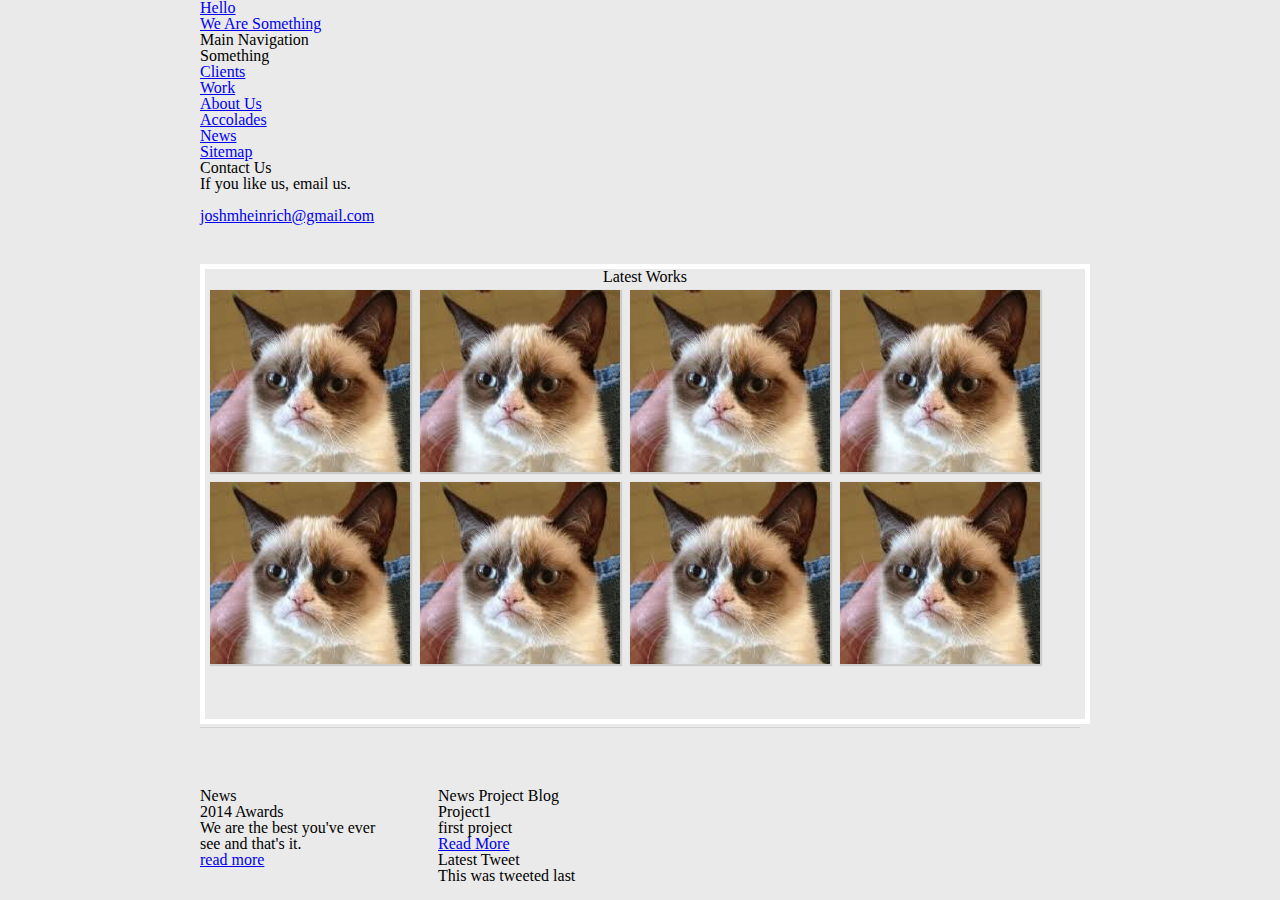
<file: bootcamp1/index.html>
<!DOCTYPE html>
<html>
<head>
	<link rel="stylesheet" type="text/css" href="_/css/stylesheet.css">
</head>
<body>
<div class="main">
	<h1><a href="#">Hello</a><h1>
	<h2><a href="#">We Are Something</a><h2>
	<nav class="main-nav">
		<h1>Main Navigation</h1>
		<h2>Something<h2>

		<div class="nav-links">
			<ul>
				<li><a href="#">Clients</a></li>
				<li><a href="#">Work</a></li>
				<li><a href="#">About Us</a></li>
			</ul>
		</div>
		<div class="nav-links">
			<ul>
				<li><a href="#">Accolades</a></li>
				<li><a href="#">News</a></li>
				<li><a href="#">Sitemap</a></li>
			</ul>
		</div>
	</nav>

	<aside class="contact">
		<h2>Contact Us</h2>
		<p>If you like us, email us.</p><br>
		<a href="mailto:joshmheinrich@gmail.com">joshmheinrich@gmail.com</a>
	</p>
	</aside>
<div class="main-wrapper">
	
		<h1>Latest Works</h1>
	</secion>
		<div class="box">
		 
			<image src="_/images/other cat.jpg">
			<span class="caption fade-caption">
				<h3>Test header</h3>
				<p>this is an example text
					of what pops up when you hover
					over this image
				</p>
				<a href="#">view work</a>
			</span>
		</div>
		
		<div class="box">
		 
			<image src="_/images/other cat.jpg">
			<span class="caption fade-caption">
				<h3>Test header</h3>
				<p>this is an example text
					of what pops up when you hover
					over this image
				</p>
				<a href="#">view work</a>
			</span>
		</div>
		<div class="box">
		 
			<image src="_/images/other cat.jpg">
			<span class="caption fade-caption">
				<h3>Test header</h3>
				<p>this is an example text
					of what pops up when you hover
					over this image
				</p>
				<a href="#">view work</a>
			</span>
		</div>
		
		<div class="box">
		 
			<image src="_/images/other cat.jpg">
			<span class="caption fade-caption">
				<h3>Test header</h3>
				<p>this is an example text
					of what pops up when you hover
					over this image
				</p>
				<a href="#">view work</a>
			</span>
		</div>
		<div class="box">
		 
			<image src="_/images/other cat.jpg">
			<span class="caption fade-caption">
				<h3>Test header</h3>
				<p>this is an example text
					of what pops up when you hover
					over this image
				</p>
				<a href="#">view work</a>
			</span>
		</div>
		
		<div class="box">
		 
			<image src="_/images/other cat.jpg">
			<span class="caption fade-caption">
				<h3>Test header</h3>
				<p>this is an example text
					of what pops up when you hover
					over this image
				</p>
				<a href="#">view work</a>
			</span>
		</div>
		<div class="box">
		 
			<image src="_/images/other cat.jpg">
			<span class="caption fade-caption">
				<h3>Test header</h3>
				<p>this is an example text
					of what pops up when you hover
					over this image
				</p>
				<a href="#">view work</a>
			</span>
		</div>
		
		<div class="box">
		 
			<image src="_/images/other cat.jpg">
			<span class="caption fade-caption">
				<h3>Test header</h3>
				<p>this is an example text
					of what pops up when you hover
					over this image
				</p>
				<a href="#">view work</a>
			</span>
		</div>

</div><!--ends main wrapper-->
	<div class="line">
	</div>
	<div class="news">
		<h4>News</h4>
		<ul>
			<li>2014 Awards</li>
			<li>
				<p>We are the best you've ever see and that's it.
				</p>
			</li>
			<li><a href="#">read more</a>
			</li>
		</ul>
	</div>
	<div class="blog">
		<h4>News Project Blog</h4>
		<ul>
			<li>Project1</li>
			<li>first project</li>
			<li><a href="#">Read More</a>
			</li>
		</ul>
	</div>
	<div class="tweet">
		<h4>Latest Tweet</h4>
		<ul>
			<li>
				<p>This was tweeted last</p>
			</li>
		</ul>
	</div>
</div><!--ends main-->
</body>
</html>
</file>
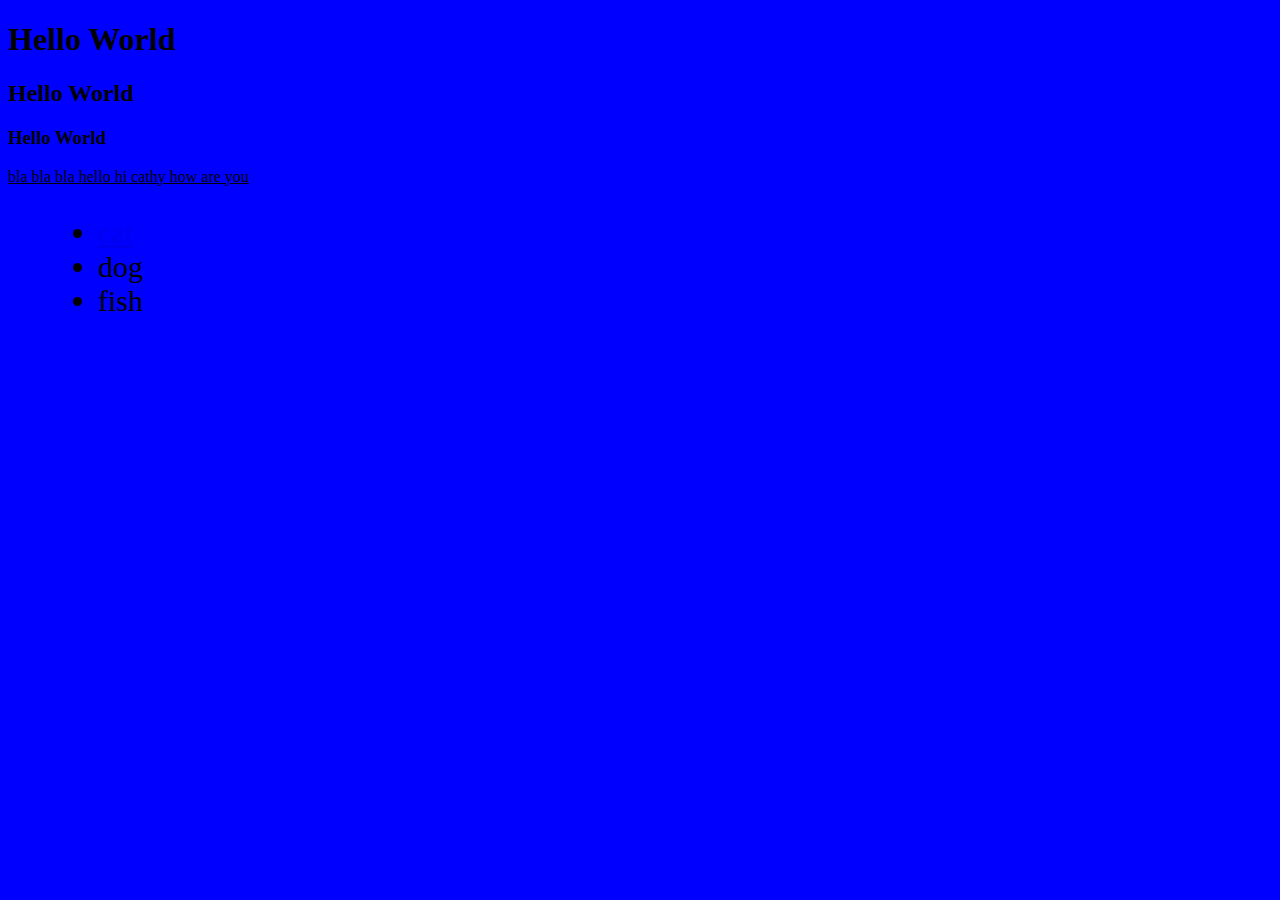
<file: bootcamp1/index1.html>
<!DOCTYPE html>
<html>
<head>
<link rel="stylesheet" type="text/css" href="_/css/stylesheet1.css">
</head>
<body>
<h1>Hello World</h1>
<h2>Hello World</h2>
<h3>Hello World</h3>
	<p>bla bla bla hello hi cathy how are you</p>

	<div class="nav">
		<ul> 
			<li><a href="http://www.google.com">cat</a></li>
			<li>dog</li>
			<li>fish</li>
		</ul>
	</div>

	</body>
	</html>
</file>
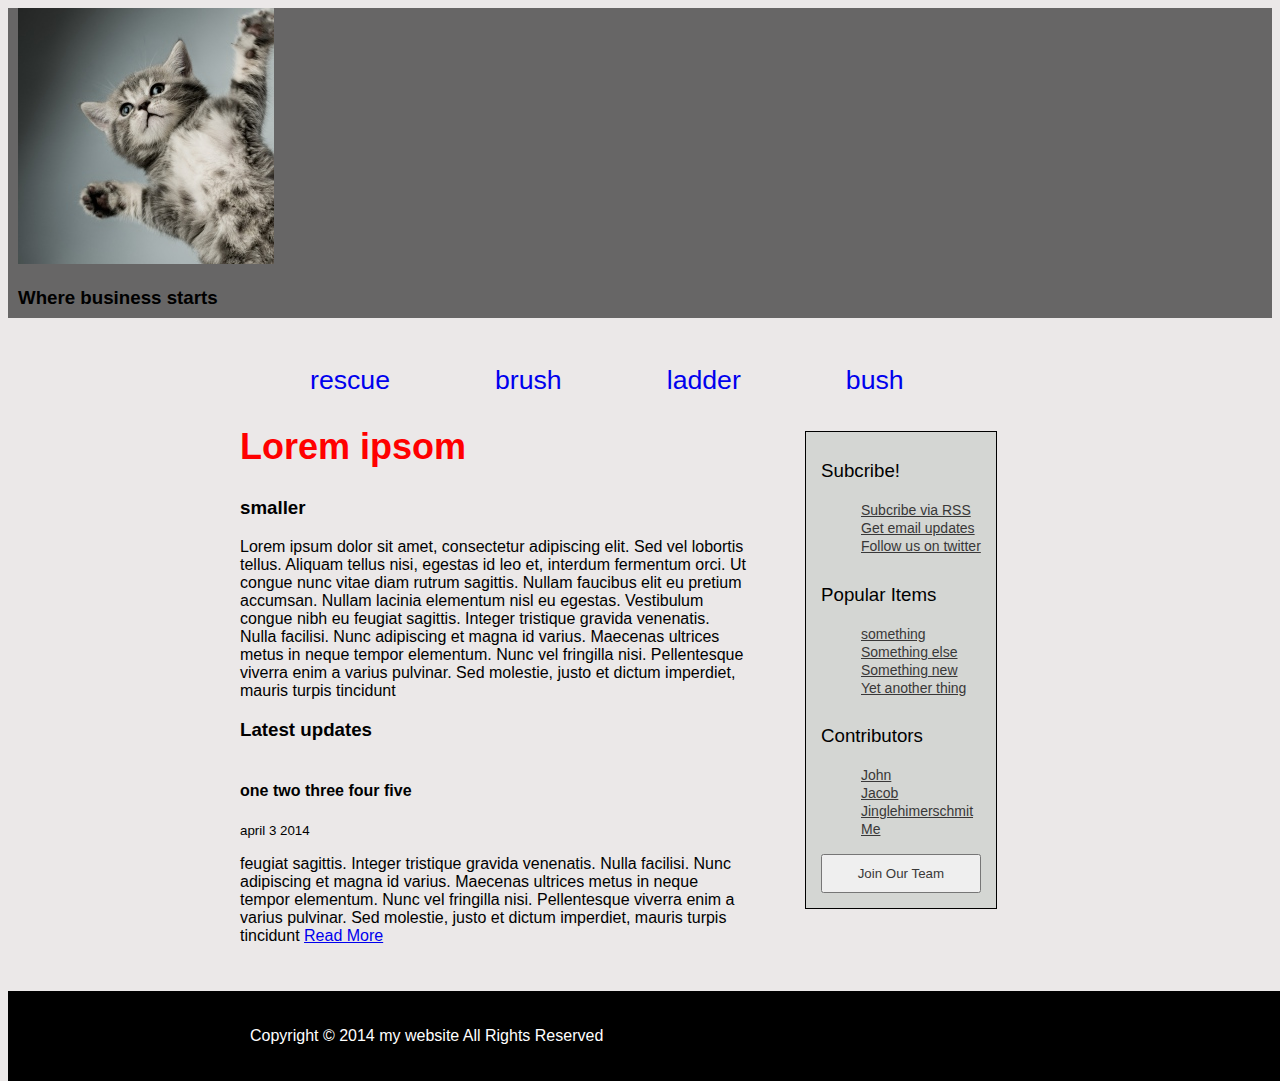
<file: bootcamp1/index2.html>
<!DOCTYPE html>
<html>
<head>
<link rel="stylesheet" type="text/css" href="_/css/stylesheet2.css">
<title>my website</title>
</head>
<header>
	<div class="logo">
		<img src="_/images/cat.jpg">
	</div>
<div class="tagline">
<h3>Where business starts</h3>
</div><!--ends tagline-->
</header>
<body>
	<div class="main">
	<div class="container">
<nav> 
<ul class=menu>
	<li><a href= "#">rescue</a></li>
	<li><a href="#">brush</a></li>
	<li><a href="#"> ladder</a></li>
	<li><a href="#"> bush</a></li>
</ul>
</nav>
<div class="content">
	<h2> Lorem ipsom</h2>
	<h3>smaller</h3>

	<p>Lorem ipsum dolor sit amet, consectetur adipiscing elit. Sed vel lobortis tellus. Aliquam tellus nisi, egestas id leo et, interdum fermentum orci. Ut congue nunc vitae diam rutrum sagittis. Nullam faucibus elit eu pretium accumsan. Nullam lacinia elementum nisl eu egestas. Vestibulum congue nibh eu feugiat sagittis. Integer tristique gravida venenatis. Nulla facilisi. Nunc adipiscing et magna id varius. Maecenas ultrices metus in neque tempor elementum. Nunc vel fringilla nisi. Pellentesque viverra enim a varius pulvinar. Sed molestie, justo et dictum imperdiet, mauris turpis tincidunt
	</p>
	<div class="news">
		<h3>Latest updates</h3>
		<h4>one two three four five</h4>
		<small>april 3 2014</small>
		<p>feugiat sagittis. Integer tristique gravida venenatis. Nulla facilisi. Nunc adipiscing et magna id varius. Maecenas ultrices metus in neque tempor elementum. Nunc vel fringilla nisi. Pellentesque viverra enim a varius pulvinar. Sed molestie, justo et dictum imperdiet, mauris turpis tincidunt
			<a href="#">Read More</a>
		</p>

	</div><!--ends news-->
</div><!-- ends conent-->
<aside>
	<div class="subcribe">
		<h3>Subcribe!</h3>
		<ul>
			<li><a href="">Subcribe via RSS</a></li>
			<li><a href="">Get email updates</a></li>
			<li><a href="">Follow us on twitter</a></li>
		</ul>
	</div><!--ends sbscribe-->
	<div class="popular">
		<h3>Popular Items</h3>
		<ul>

			<li><a href="">something</a></li>
			<li><a href="">Something else</a></li>
			<li><a href="">Something new</a></li>
			<li><a href="">Yet another thing</a></li>
		</ul>
	</div><!--ends popular-->
	<div class="Contributors">
		<h3>Contributors</h3>
		<ul>
			<li><a href="">John</a></li>
			<li><a href="">Jacob</a></li>
			<li><a href="">Jinglehimerschmit</a></li>
			<li><a href="">Me</a></li>
		</ul>
	</div><!--ends contributors-->
	<button>Join Our Team</button>
</aside>
</div><!--end contaner-->
</div> <!--ends main-->
	<footer>
		<div class="container">
			<p> Copyright &copy 2014 my website
				All Rights Reserved
			</p>
		</div><!--ends container-->
	</footer>
</body>
</html>
</file>
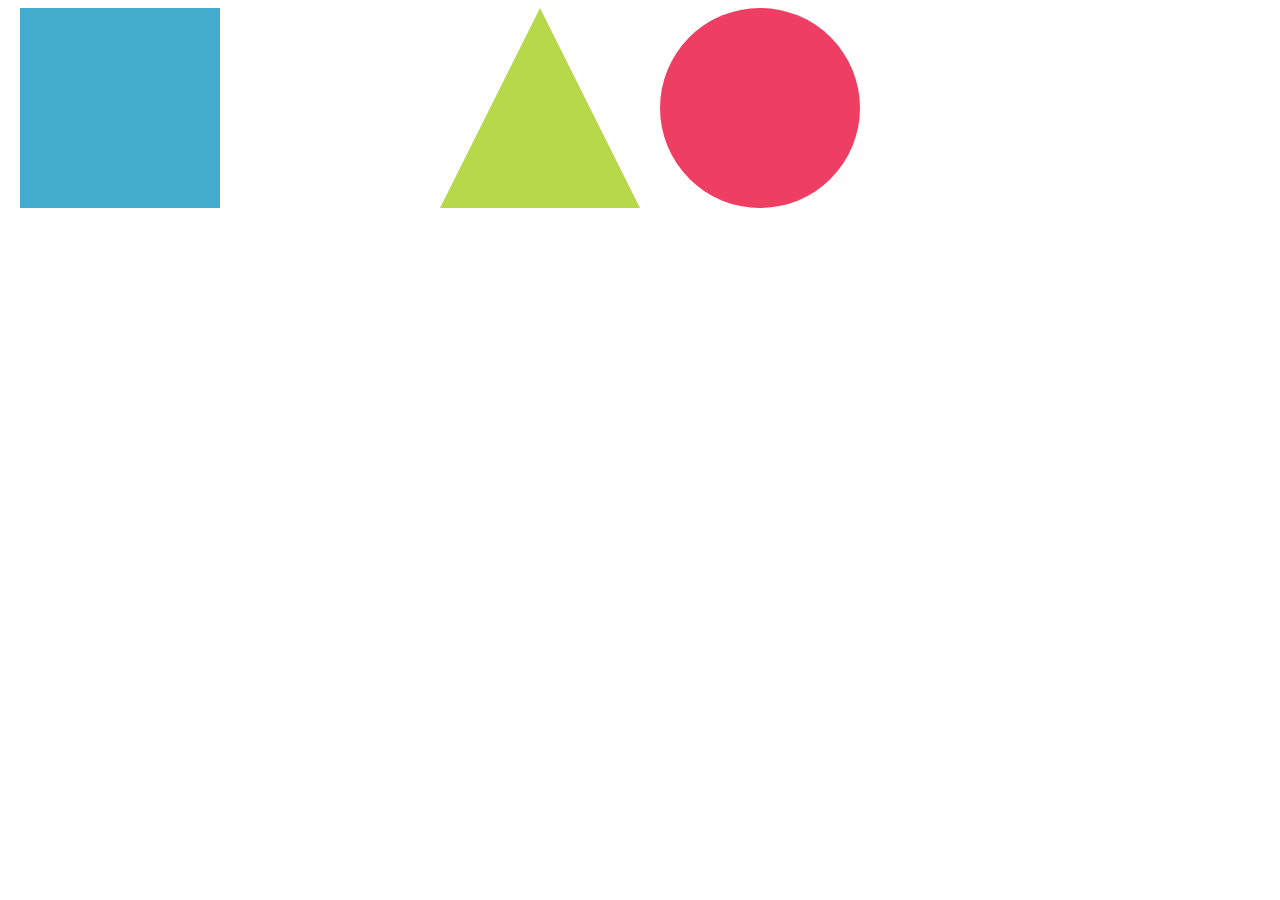
<file: bootcamp1/index4.html>
<!DOCTYPE html>
<html>
<head>
	<link rel="stylesheet" type="text/css" href="_/css/stylesheet4.css">
</head>
<body>
<div class="container">
	<div class="box1">
	</div>
	<div class="box2">
	</div>
	<div class="box3">
	</div>
</div>
</body>
</html>
</file>
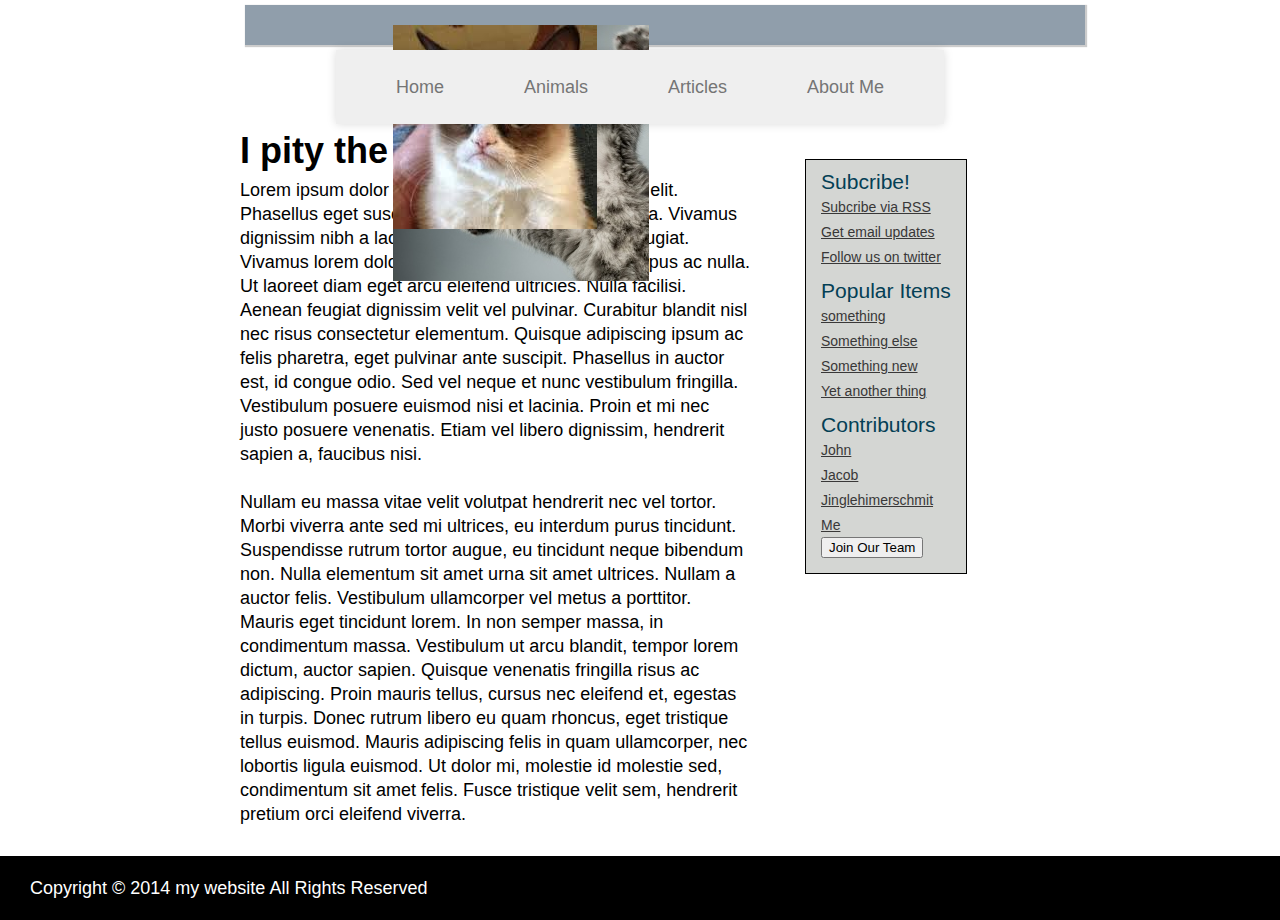
<file: bootcamp1/indexp.html>
<!DOCTYPE hml>
<html>
<head>
	<link rel="stylesheet" type="text/css" href="_/css/stylesheetp.css">
	<title>Practice</title>
</head>
<body>
	<div class="main">
		<div class="container">
	<header>
		<div class="logo">
			<img src="_/images/cat.jpg">
			<span class="caption fade-caption">
				<h3>Test header</h3>
				<p>this is an example text
					of what pops up when you hover
					over this image
				</p>
				<a href="#">view work</a>
			</span>
			<img src="_/images/other cat.jpg">
			<span class="caption fade-caption">
				<h3>Test header</h3>
				<p>this is an example text
					of what pops up when you hover
					over this image
				</p>
				<a href="#">view work</a>
			</span>
		</div>
	<nav>
		<ul>
			<li><a hef="#">Home</a></li>
			<li><a hef="#">Animals</a>
				<ul>
					<li><a href="#">cats</a></li>
					<li><a href="#">dogs</a></li>
					<li><a href="#">fish</a></li>
				</ul>

			</li>
			<li><a hef="#">Articles</a>
				<ul>
					<li><a href="#">Biology</a></li>
					<li><a href="#">Technology</a></li>
				</ul>
			</li>

			<li><a hef="#">About Me</a></li>
		</ul>
	</nav>
	</header>
	<div class="content">
	<h1>I pity the fool</h1>
<p>Lorem ipsum dolor sit amet, consectetur adipiscing elit. Phasellus eget suscipit quam, non consectetur ligula. Vivamus dignissim nibh a lacus ultricies, aliquet mollis est feugiat. Vivamus lorem dolor, elementum a tincidunt ut, tempus ac nulla. Ut laoreet diam eget arcu eleifend ultricies. Nulla facilisi. Aenean feugiat dignissim velit vel pulvinar. Curabitur blandit nisl nec risus consectetur elementum. Quisque adipiscing ipsum ac felis pharetra, eget pulvinar ante suscipit. Phasellus in auctor est, id congue odio. Sed vel neque et nunc vestibulum fringilla. Vestibulum posuere euismod nisi et lacinia. Proin et mi nec justo posuere venenatis. Etiam vel libero dignissim, hendrerit sapien a, faucibus nisi.
</p><br>
<p>

Nullam eu massa vitae velit volutpat hendrerit nec vel tortor. Morbi viverra ante sed mi ultrices, eu interdum purus tincidunt. Suspendisse rutrum tortor augue, eu tincidunt neque bibendum non. Nulla elementum sit amet urna sit amet ultrices. Nullam a auctor felis. Vestibulum ullamcorper vel metus a porttitor. Mauris eget tincidunt lorem. In non semper massa, in condimentum massa. Vestibulum ut arcu blandit, tempor lorem dictum, auctor sapien. Quisque venenatis fringilla risus ac adipiscing. Proin mauris tellus, cursus nec eleifend et, egestas in turpis. Donec rutrum libero eu quam rhoncus, eget tristique tellus euismod. Mauris adipiscing felis in quam ullamcorper, nec lobortis ligula euismod. Ut dolor mi, molestie id molestie sed, condimentum sit amet felis. Fusce tristique velit sem, hendrerit pretium orci eleifend viverra.
</p>
</div><!--ends content-->
</div><!--ends container-->
</div> <!-- ends main-->
<aside>
	<div class="subcribe">
		<h3>Subcribe!</h3>
		<ul>
			<li><a href="">Subcribe via RSS</a></li>
			<li><a href="">Get email updates</a></li>
			<li><a href="">Follow us on twitter</a></li>
		</ul>
	</div><!--ends sbscribe-->
	<div class="popular">
		<h3>Popular Items</h3>
		<ul>

			<li><a href="">something</a></li>
			<li><a href="">Something else</a></li>
			<li><a href="">Something new</a></li>
			<li><a href="">Yet another thing</a></li>
		</ul>
	</div><!--ends popular-->
	<div class="Contributors">
		<h3>Contributors</h3>
		<ul>
			<li><a href="">John</a></li>
			<li><a href="">Jacob</a></li>
			<li><a href="">Jinglehimerschmit</a></li>
			<li><a href="">Me</a></li>
		</ul>
	</div><!--ends contributors-->
	<button>Join Our Team</button>
</aside>
	<footer>
		<p> Copyright &copy 2014 my website
				All Rights Reserved
		</p>
	</footer>
</body>
</html>
</file>
<file: bootcamp1/_/css/stylesheet.css>
html, body, div,p, span, h1, h2,  h3, h4, img, section,ul, aside{
	margin:0;
	padding:0;
	border:0;
	font-size:100%;
	font:inherit;
	vertical-align:baseline;
}

body{
	line-height:1;
}

ol, ul{
	list-style:none;
}

h3 {
	font-size:110%;
}

html{
	background-color:#eaeaea;
}

.main-wrapper{
	border:5px solid #fff;
	height:450px;
	margin:40px auto 0 auto;
	text-align:center;
	width:880px;
}

.main-wrapper .box {

	cursor:pointer;
	height:182px;
	width:200px;
	float:left;
	margin:5px;
	overflow: hidden;
	position:relative;
	-webkit-box-shadow:1px 1px 1px 1px #ccc;
}

.main-wrapper .box img{
	position:absolute;
	-webkit-transition:all 300ms ease-out;
	transition: all 300ms ease-out;
	left:0;
}

.main-wrapper .box .caption {
	background-color: rgba(0,0,0,0.8);
	position:absolute;
	color:#fff;
	z-index:1;
	transition:all 300ms ease-out;
	left:0;
}

.main-wrapper .box .fade-caption{
	opacity: 0;
	width: 170px;
	height: 170px;
	text-align: left;
	padding: 15px;
}

.main-wrapper .box:hover .fade-caption{
	opacity: 1;
}

.main{
	margin: 0 auto;
	width:880px;
}

.line{
	position: relative;
	float: none;
	height: 3px;
	border-bottom: 1px solid #d1d3d4;
	margin: 0 0 60px;
	padding: 0;

}

.news {
	width: 188px;
	margin-right: 50px;
	float:left;
	display: inline;
}

.blog{
	width: 420px;
	margin-right: 50px;
	float: left;
}

.tweet{
	width: 188px;
	float: left;
}
</file>
<file: bootcamp1/_/css/stylesheet1.css>
body {
	background-color: blue;
}

.nav{
	font-size: 30px;
	padding-left: 50px;
}
p {text-decoration: underline}
</file>
<file: bootcamp1/_/css/stylesheet2.css>
body,div, h1, h2, h3, h4,p,ul,img,aside{
margin;0
padding;0}

body{font-family: arial,Helvetica, sans-serif;
background: #ebe8e8;}
header {background-color: #676666;
 padding-left: 10px;
height:310px
;}

.container{
	width:800px;
	margin:0 auto;
}
nav{font-style:bold;
	font-size: 20pt;
	}

.menu{list-style:none;
	padding-top:20px;
	display:block;
}

.menu li{float:left;
	padding-left:30px;
	padding-right:75px;
	display:inline;
	}

	.menu li a{
		text-decoration:none;
	}

	.content {
		width:510px;
		float:left;
	}
.content h2{
	color:red;
	font-size:36px;
}

.news{
	margin-top:15px;
	margin-bottom:15px
}

.news h3{
	padding-bottom: 20px;
}

aside {
	float:left;
	margin-left:55px;
	margin-top:35px;
	background:#d4d6d3;
	border:1px solid;
	padding:0 15px 15px 15px;
}

aside ul{
	list-style:none;
}

aside h3{
	color:044055;
	font-weight:normal;
	padding-top:10px;
}

aside a{
	font-size:14px;
	color:#393838;
}

footer{
	float:left;
	width:100%;
	background-color: black;
	color:white;
	padding:20px 10px;
	margin-top: 30px;
}

button {
	color:#393838;
	padding:10px 10px;
	margin: auto;
	width:100%;
}
</file>
<file: bootcamp1/_/css/stylesheet4.css>
.container{
	height:400px;
	width:400px;
	margin:0 auto;
}
.box1 {
	position:relative;
	width:200px;
	height:200px;
	background:#ee3e64;
	border-radius:50%;
	z-index: 2;
	left:20px;
	float: right;
}

.box2 {
	position:absolute;
	width:200px;
	height: 200px;
	background: #44accf;
	z-index: 1;
	left: 20px;
	float: right;
}

.box3 {
	position:static;
	width:0;
	height:0;
	background:#b7d84b;
	border-bottom:200px solid #b7d84b;
	border-left:100px solid white;
	border-right:100px solid white;
	
}
</file>
<file: bootcamp1/_/css/stylesheetp.css>
body,div, h1, h2, h3, h4,p,ul,img,li,aside{
margin:0;
padding:0;
border:0;
}

body{
	font-family:Helvetica,Arial, sans-serif;
	font-size: 18px;
	line-height: 24px;
}

nav{
	margin:0 auto;
	text-align: center;

}

nav ul ul{
	display:none;
	background:#5f6975;
	border-radius: 0% ;
	padding:0;
	position:absolute;
}

nav ul li:hover > ul {
	display:block;
}
nav ul {
	background:#efefef;
	padding:0 20px;
	list-style:none;
	box-shadow: 0px 0px 9px rgba(0,0,0,0.15);
	position: relative;
	display: inline-table;
}
nav ul:after {
	content:"";
	clear: both;
	display: block;
}
	nav ul li a {
		display: block;
		padding: 25px 40px;
		color:#757575;
		text-decoration:none;

	}
nav ul li{
	float: left;
}

nav ul li:hover {
	background: #4b545f;
	background:linear-gradient(top, #4f5964 0%, #5f6975 40%);
	background:-moz-linear-gradient(top, #4f5964 0%, #5f6975 40%);
	background:-webkit-linear-gradient(top, #4f5964 0%, #5f6975 40%);
}
nav ul li:hover a{
	color:#fff;
}

nav ul ul li{
	float:none;
	border-top: 1px solid #6b727c;
	border-bottom: 1px solid #575f6a;
	position:relative;
}

nav ul ul li a {
	padding:15px 40px;
	color: #fff;
}

.container {
	width:800px;
	margin:0 auto;
}
.logo {
	background-color:#909eab;
	border-radius:10;
}

.logo img {padding-left:10%;
}

h1{
	padding:15px 0;
}
.content {
		width:510px;
		float:left;
	}
aside {
	float:left;
	margin-left:55px;
	margin-top:35px;
	background:#d4d6d3;
	border:1px solid;
	padding:0 15px 15px 15px;
}

aside ul{
	list-style:none;
}

aside h3{
	color:044055;
	font-weight:normal;
	padding-top:10px;
}

aside a{
	font-size:14px;
	color:#393838;
}
footer{
	float:left;
	width:100%;
	background-color: black;
	color:white;
	padding:20px 10px;
	margin-top: 30px;
	padding-left: 30px;
}

.logo{
	padding: 20px;
}

.main .container .logo{
	width: 100%;
	cursor:pointer;
	float:left;
	margin:5px;
	overflow: hidden;
	position:inherit;
	-webkit-box-shadow:1px 1px 1px 1px #ccc;
}

.main .container .logo img{
	position:absolute;
	-webkit-transition:all 300ms ease-out;
	transition: all 300ms ease-out;
}

.main .container .logo .caption{
	background-color: rgba(0,0,0,0.8);
	position:absolute;
	color:#fff;
	z-index:1;
	transition:all 300ms ease-out;
}
.main .container .logo .fade-caption{
	opacity: 0;
	width: 170px;
	height: 170px;
	text-align: center;
}

.main .container .logo:hover .fade-caption{
	opacity: 1;
	text-align: center;
}
</file>
